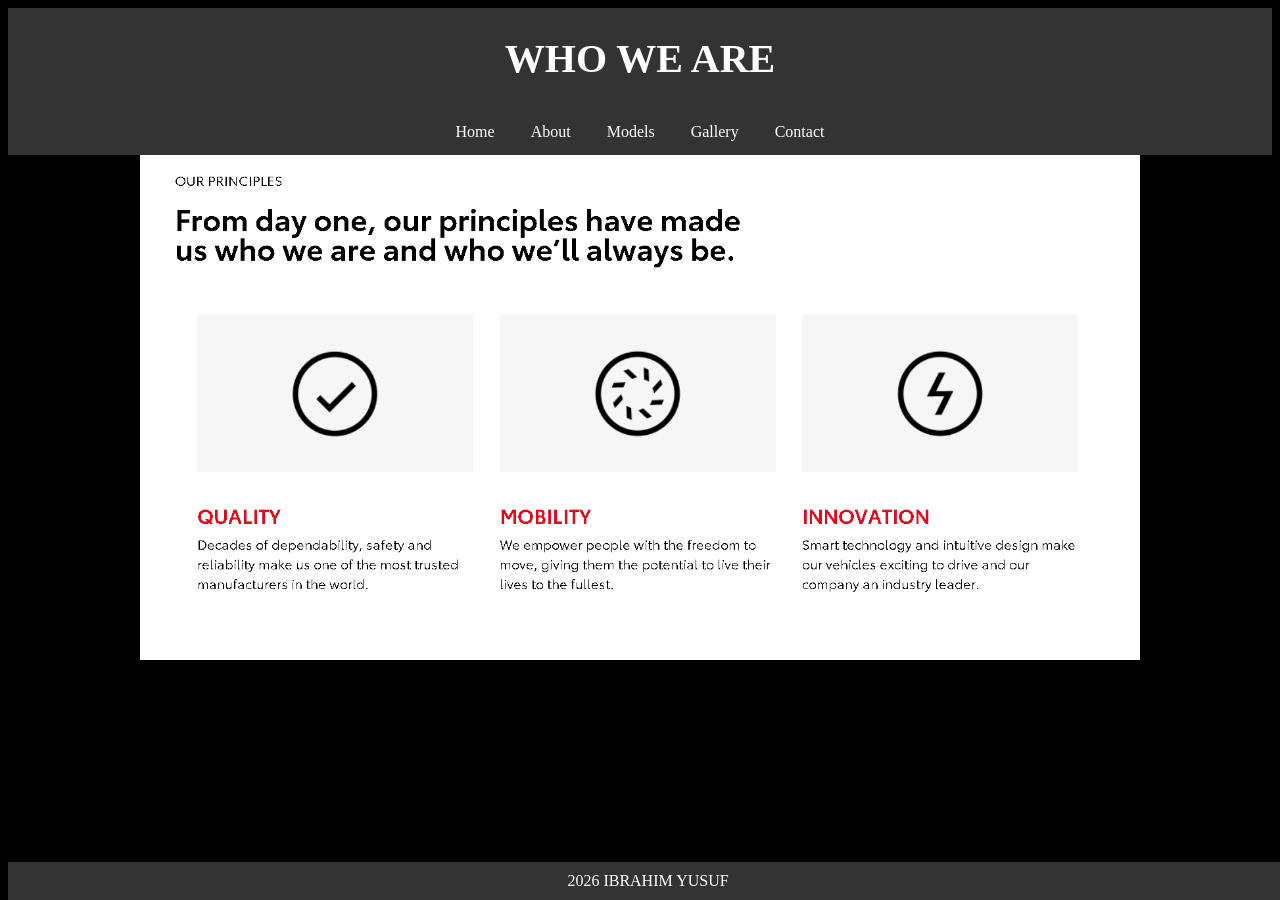
<file: About.html>
<!doctype html>
<html>
<head>
<meta charset="utf-8">
<title>Home</title>
<link href="Menu.css" rel="stylesheet" type="text/css">
<style type="text/css">
body {
    background-color: Black;
}
</style>
</head>


<body >
<div class="M">
<ul>
	<li><h1 class="h1">WHO WE ARE</h1></li>
</ul>


<ul>
  <li><a href="index.html">Home</a></a></li>
  <li><a href="About.html">About</a></a></li>
  <li><a href="Models.html">Models</a></li>
  <li><a href="Gallery.html">Gallery</a></li>
  <li><a href="Contact.html">Contact</a></li>
</ul>
</div>
<div align="center">
<img src="Pictures/About1.png" width="1000" height="500" alt=""/> </div>

<div class="G">
<ul class="G">
	
	<li><p>2026  IBRAHIM YUSUF </p></li>
	  
  
</ul>
	
</div>


</body>

</html>
</file>
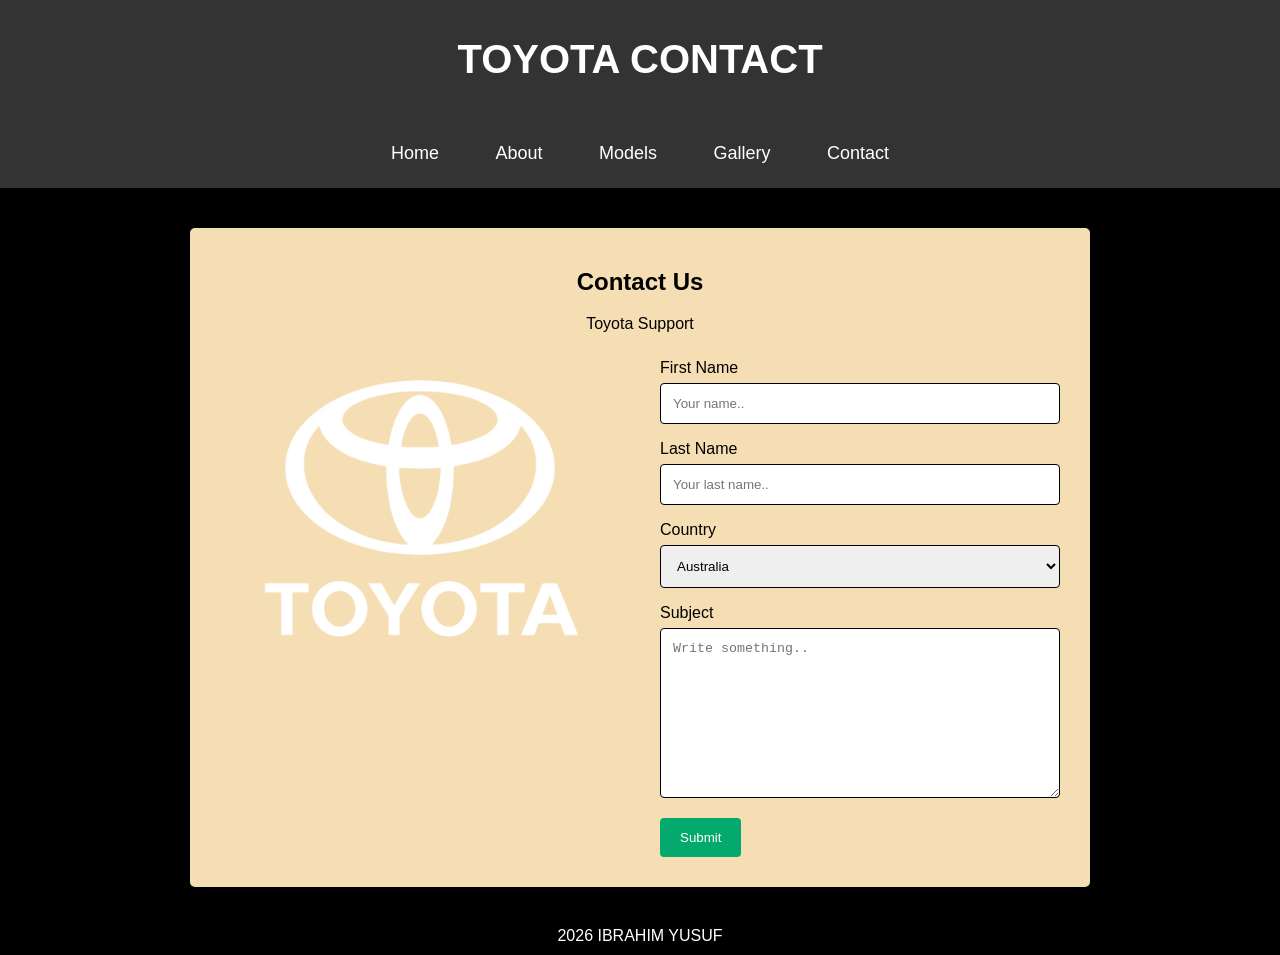
<file: Contact.html>
<!doctype html>
<html>
<head>
<meta charset="utf-8">
<title>Home</title>
<link href="Menu.css" rel="stylesheet" type="text/css">

<style>
body {
    background-color: black;
    font-family: Arial, Helvetica, sans-serif;
    margin: 0;
    padding: 0;
}

/* Navigation */
.M ul {
    list-style: none;
    padding: 0;
    margin: 0;
    text-align: center;
}

.M ul li {
    display: inline-block;
    margin: 10px;
}

.M a {
    color: white;
    text-decoration: none;
    font-size: 18px;
}

/* Contact container */
.container {
    background-color: wheat;
    max-width: 900px;
    margin: 40px auto;
    padding: 20px;
    border-radius: 5px;
}

/* Flexbox layout */
.row {
    display: flex;
    flex-wrap: wrap;
    gap: 20px;
}

.column {
    flex: 1 1 300px;
}

/* Inputs */
input[type=text], select, textarea {
    width: 100%;
    padding: 12px;
    border: 1px solid black;
    margin-top: 6px;
    margin-bottom: 16px;
}

input[type=submit] {
    background-color: #04AA6D;
    color: white;
    padding: 12px 20px;
    border: none;
    cursor: pointer;
}

input[type=submit]:hover {
    background-color: #45a049;
}

/* Footer */
.G {
    text-align: center;
    color: white;
    margin-top: 40px;
}
</style>
</head>

<body>

<div class="M">
    <ul>
        <li><h1 class="h1" style="color:white;">TOYOTA CONTACT</h1></li>
    </ul>

    <ul>
        <li><a href="index.html">Home</a></li>
        <li><a href="About.html">About</a></li>
        <li><a href="Models.html">Models</a></li>
        <li><a href="Gallery.html">Gallery</a></li>
        <li><a href="Contact.html">Contact</a></li>
    </ul>
</div>

<div class="container">
    <div style="text-align:center">
        <h2>Contact Us</h2>
        <p>Toyota Support</p>
    </div>

    <div class="row">
        <div class="column">
            <img src="Pictures/ToyotaWhiteLogo.png" style="width:100%">
        </div>

        <div class="column">
            <form action="/action_page.php">
                <label>First Name</label>
                <input type="text" name="firstname" placeholder="Your name..">

                <label>Last Name</label>
                <input type="text" name="lastname" placeholder="Your last name..">

                <label>Country</label>
                <select name="country">
                    <option value="australia">Australia</option>
                    <option value="canada">Canada</option>
                    <option value="usa">USA</option>
                </select>

                <label>Subject</label>
                <textarea name="subject" placeholder="Write something.." style="height:170px"></textarea>

                <input type="submit" value="Submit">
            </form>
        </div>
    </div>
</div>
<body>
   
	</body>
<div class="G">
    <p>2026 IBRAHIM YUSUF</p>
</div>


</body>
</html>
</file>
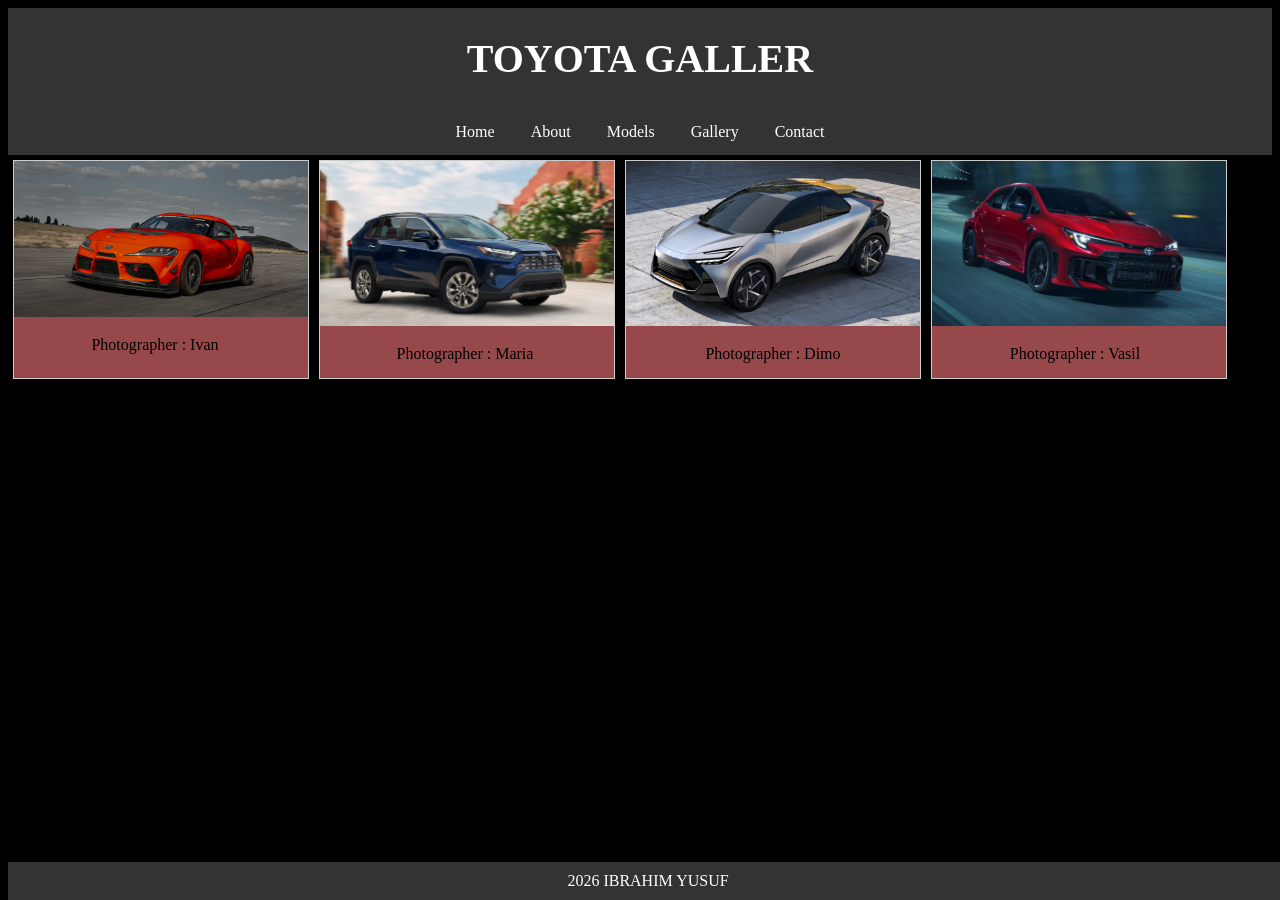
<file: Gallery.html>
<!doctype html>
<html>
<head>
<meta charset="utf-8">
<title>Home</title>
<link href="Menu.css" rel="stylesheet" type="text/css">
<style type="text/css">
body {
    background-color: Black;
}
</style>
</head>


<body >
<div class="M">
<ul>
	<li><h1 class="h1">TOYOTA GALLER</h1>
	</li>
</ul>


<ul>
  <li><a href="index.html">Home</a></a></li>
  <li><a href="About.html">About</a></a></li>
  <li><a href="Models.html">Models</a></li>
  <li><a href="Gallery.html">Gallery</a></li>
  <li><a href="Contact.html">Contact</a></li>
</ul>
</div>
<div class="gallery">

<div class="gallery-item" style="background: #97484A">
  <a target="_blank" href="Pictures/car1.jpg">
    <img src="Pictures/car1.jpg" alt="Cinque Terre" width="600" height="400">
  </a>
  <div class="desc">Photographer : Ivan&nbsp; &nbsp;</div>
</div>

<div class="gallery-item" style="background: #97484A">
  <a target="_blank" href="Pictures/car2.jpeg">
    <img src="Pictures/car2.jpeg" alt="Forest" width="600" height="400">
  </a>
  <div class="desc">Photographer : Maria&nbsp;</div>
</div>

<div class="gallery-item" style="background: #97484A">
  <a target="_blank" href="Pictures/car3.jpeg">
    <img src="Pictures/car3.jpeg" alt="Northern Lights" width="600" height="400">
  </a>
  <div class="desc">Photographer : Dimo</div>
</div>

<div class="gallery-item" style="background: #97484A">
  <a target="_blank" href="Pictures/car4.jpg">
    <img src="Pictures/car4.jpg" alt="Mountains" width="600" height="400">
  </a>
  <div class="desc">Photographer : Vasil&nbsp;&nbsp;</div>
</div>

</div>

<div class="G">
<ul class="G">
	
	<li><p>2026  IBRAHIM YUSUF </p></li>
</ul>
	
</div>


</body>

</html>
</file>
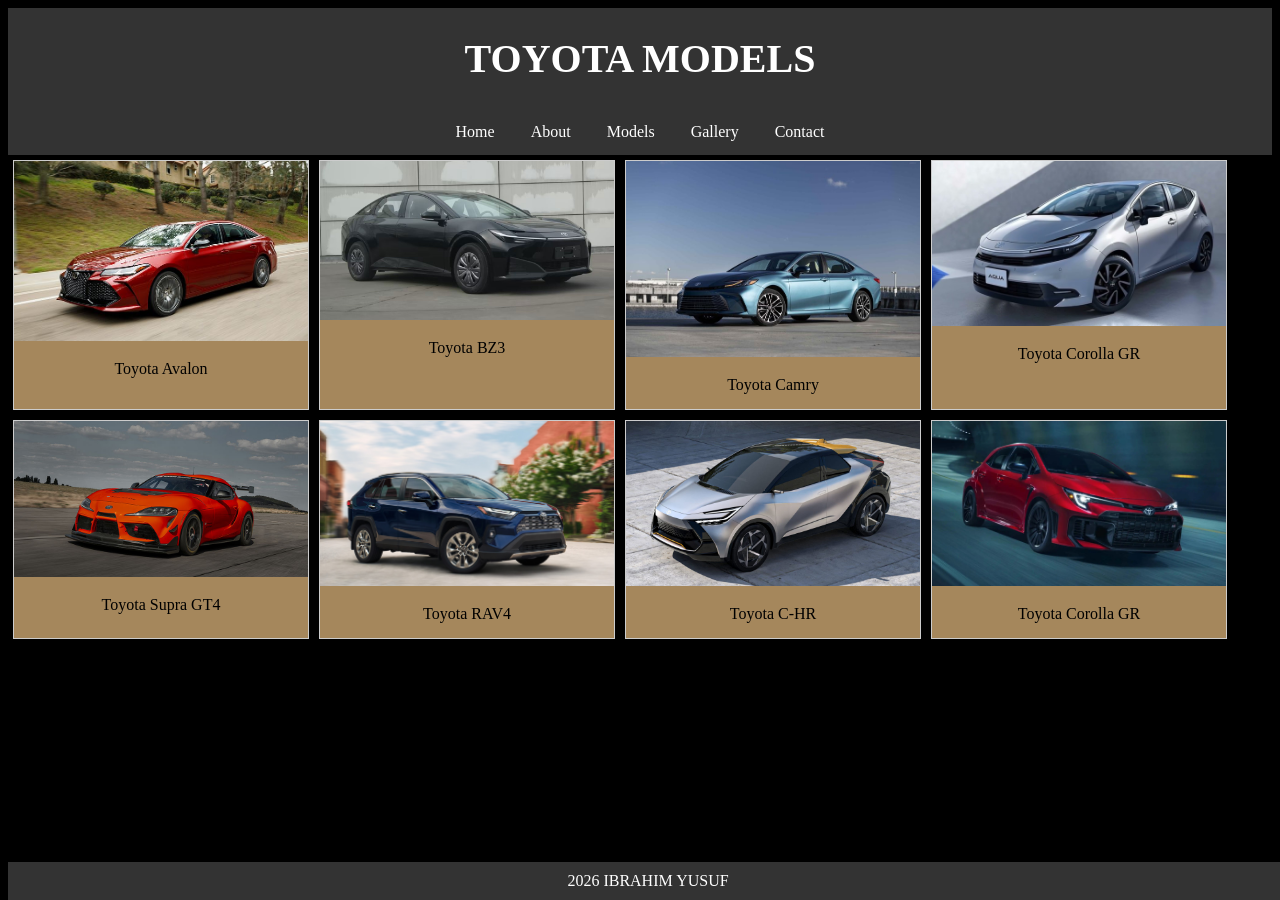
<file: Models.html>
<!doctype html>
<html>
<head>
<meta charset="utf-8">
<title>Home</title>
<link href="Menu.css" rel="stylesheet" type="text/css">
<style type="text/css">
body {
    background-color: Black;
}
</style>
</head>


<body >
<div class="M">
<ul>
	<li><h1 class="h1">TOYOTA MODELS</h1>
	</li>
</ul>


<ul>
  <li><a href="index.html">Home</a></a></li>
  <li><a href="About.html">About</a></a></li>
  <li><a href="Models.html">Models</a></li>
  <li><a href="Gallery.html">Gallery</a></li>
  <li><a href="Contact.html">Contact</a></li>
</ul>
</div>
<div class="gallery">
<div class="gallery-item">
  <a target="_blank" href="Pictures/car5.jpg">
    <img src="Pictures/car5.jpg" alt="Cinque Terre" width="600" height="400">
  </a>
  <div class="desc">Toyota Avalon</div>
</div>

<div class="gallery-item">
  <a target="_blank" href="Pictures/car6.jpg">
    <img src="Pictures/car6.jpg" alt="Forest" width="600" height="400">
  </a>
  <div class="desc">Toyota BZ3</div>
</div>

<div class="gallery-item">
  <a target="_blank" href="Pictures/car7.jpg">
    <img src="Pictures/car7.jpg" alt="Northern Lights" width="600" height="400">
  </a>
  <div class="desc" style="background: ">Toyota Camry</div>
</div>

<div class="gallery-item">
  <a target="_blank" href="Pictures/car8.jpg">
    <img src="Pictures/car8.jpg" alt="Mountains" width="600" height="400">
  </a>
  <div class="desc">Toyota Corolla GR</div>
</div>
	
<div class="gallery-item">
  <a target="_blank" href="Pictures/car1.jpg">
    <img src="Pictures/car1.jpg" alt="Cinque Terre" width="600" height="400">
  </a>
  <div class="desc">Toyota Supra GT4</div>
</div>

<div class="gallery-item">
  <a target="_blank" href="Pictures/car2.jpeg">
    <img src="Pictures/car2.jpeg" alt="Forest" width="600" height="400">
  </a>
  <div class="desc">Toyota RAV4</div>
</div>

<div class="gallery-item">
  <a target="_blank" href="Pictures/car3.jpeg">
    <img src="Pictures/car3.jpeg" alt="Northern Lights" width="600" height="400">
  </a>
  <div class="desc" style="background: ">Toyota C-HR</div>
</div>

<div class="gallery-item">
  <a target="_blank" href="Pictures/car4.jpg">
    <img src="Pictures/car4.jpg" alt="Mountains" width="600" height="400">
  </a>
  <div class="desc">Toyota Corolla GR</div>
</div>

</div>

<div class="G">
<ul class="G">
	
	<li><p>2026  IBRAHIM YUSUF </p></li>
</ul>
	
</div>


</body>

</html>
</file>
<file: Menu.css>
@charset "utf-8";
/*Home Menu*/

.M{
body{
  
  margin: 0;
  padding: 0;
  font-size: 28px;
}

h2, p {
    margin: 10px;
    text-align: center;
}

ul {
  
  list-style-type: none;
  margin: 0 auto;
  text-align: center;
  padding: 0;
  overflow: hidden;
  background-color: #333333;
  
  
}

ul li {
  position: sticky;
  display: inline-block;
}

ul li a {
  
  display: block;
  color: white;
  text-align: center;
  padding: 14px 16px;
  text-decoration: none;
}

ul li a:hover {
  background-color: #111111;
}

ul li a.active {
  background-color: #4CAF50;
}
}
.V{
body{
  
  margin: 0;
  padding: 0;
  font-size: 28px;
}

h2, p {
    margin: 10px;
    text-align: center;
}

ul {
  list-style-type: none;
  margin: 0 auto;
  text-align: center;
  padding: 0;
  overflow: hidden;
  background-color:#000000;
  
  
}

ul li {
  position: sticky;
  display: inline-block;
}

ul li a {
  position: sticky;
  display: block;
  color: white;
  text-align: center;
  padding: 14px 16px;
  text-decoration: none;
}

ul li a:hover {
  background-color: #111111;
}

ul li a.active {
  background-color: #4CAF50;
}
}
.G{
body {
  margin: 0;
  padding: 0;
}

h1 {
  margin-top: 20px;
  margin-left: 10px;
}

h2, p {
  margin: 10px;
  color: #FFFFFF;
}

ul {
  
  text-align: center;
  list-style-type: none;
  margin: 0 auto;
  padding: 0;
  overflow: hidden;
  background-color: #333333;
  position: fixed;
  bottom: 0;
  width: 100%;
}

ul li {
  position: sticky;
  display: inline-block;
}

ul li a {
  display: block;
  color: white;
  text-align: center;
  padding: 14px 16px;
  text-decoration: none;
}

ul li a:hover:not(.active) {
  background-color: #111;
}

ul li a.active {
  background-color: #04AA6D;
}
}
.p1{
	font-style: oblique;
	font-size: 50px;
	font-family: Georgia, serif;
	color:#FFFFFF;
}
.p2{
float:left;
padding:0 10px 10px 0;
}
.h1{
	color:#FFFFFF;
	font-size:40px;
}
/*About Menu*/
.Sayfa{
	buttom: 20px;
    top: 20px;
    width: 600px;
    height: 400px;
    padding: 0px;
    background-color: skyblue;
    position: relative;
    margin: auto;
  
  margin: 0 auto;
}
/*About ContactUS*/
.C{
	
}


.Snimka{
  box-sizing: border-box;
  
}

div.gallery {
  display: flex;
  flex-wrap: wrap;
  justify-content: flex-start;
  
}

div.gallery-item {
  margin: 5px;
  border: 1px solid #ccc;
  width: calc(25% - 20px);
  background:#A5875C;
}

div.gallery-item:hover {
  border: 3px solid #777;
}

div.gallery-item img {
  width: 100%;
  height: auto;
}

div.gallery-item div.desc {
  padding: 15px;
  text-align: center;
}

@media only screen and (max-width : 1008px ){
  div.gallery-item {
    width: calc(50% - 20px);
  }
}

@media only screen and (max-width: 480px) {
  div.gallery-item {
    width: calc(100% - 20px);
  }
}

img {
  max-width: 100%;
  height: auto;
}

.video-wrapper {
  position: relative;
  width: 100%;
  max-width: 900px;
  margin: auto;
}

video {
  width: 100%;
  height: auto;
  display: block;
}

.overlay {
  position: absolute;
  top: 50%;
  left: 50%;
  transform: translate(-50%, -50%);
  color: white;
  text-align: center;
  padding: 20px;
  width: 90%;
}

@media (max-width: 600px) {
  .overlay h1 {
    font-size: 20px;
  }
}
* {
  box-sizing: border-box;
}

.container {
  max-width: 900px;
  margin: auto;
  padding: 20px;
}

.row {
  display: flex;
  flex-wrap: wrap;
  gap: 20px;
}

.column {
  flex: 1 1 300px; /* her cihazda eşit ve responsive */
}

.column img {
  width: 100%;
  height: auto;
  display: block;
}

/* Form elemanları */
input[type=text], select, textarea {
  width: 100%;
  padding: 12px;
  border: 1px solid #ccc;
  border-radius: 4px;
  margin-top: 6px;
  margin-bottom: 16px;
}

input[type=submit] {
  background-color: #d32f2f;
  color: white;
  padding: 12px 20px;
  border: none;
  border-radius: 4px;
  cursor: pointer;
}

input[type=submit]:hover {
  background-color: #b71c1c;
}

/* Mobil görünüm */
@media (max-width: 600px) {
  .row {
    flex-direction: column;
  }
}

* {
  box-sizing: border-box;
}

.container {
  max-width: 900px;
  margin: auto;
  padding: 20px;
}

.row {
  display: flex;
  flex-wrap: wrap;
}

.column {
  width: 50%;
  padding: 10px;
}

.column img {
  width: 100%;
  height: auto;
  display: block;
}

/* Form elemanları */
input[type=text], select, textarea {
  width: 100%;
  padding: 12px;
  border: 1px solid #ccc;
  border-radius: 4px;
  margin-top: 6px;
  margin-bottom: 16px;
}

input[type=submit] {
  background-color: #d32f2f;
  color: white;
  padding: 12px 20px;
  border: none;
  border-radius: 4px;
  cursor: pointer;
}

input[type=submit]:hover {
  background-color: #b71c1c;
}

/* Mobil görünüm */
@media (max-width: 768px) {
  .column {
    width: 100%;
  }
}
</file>
